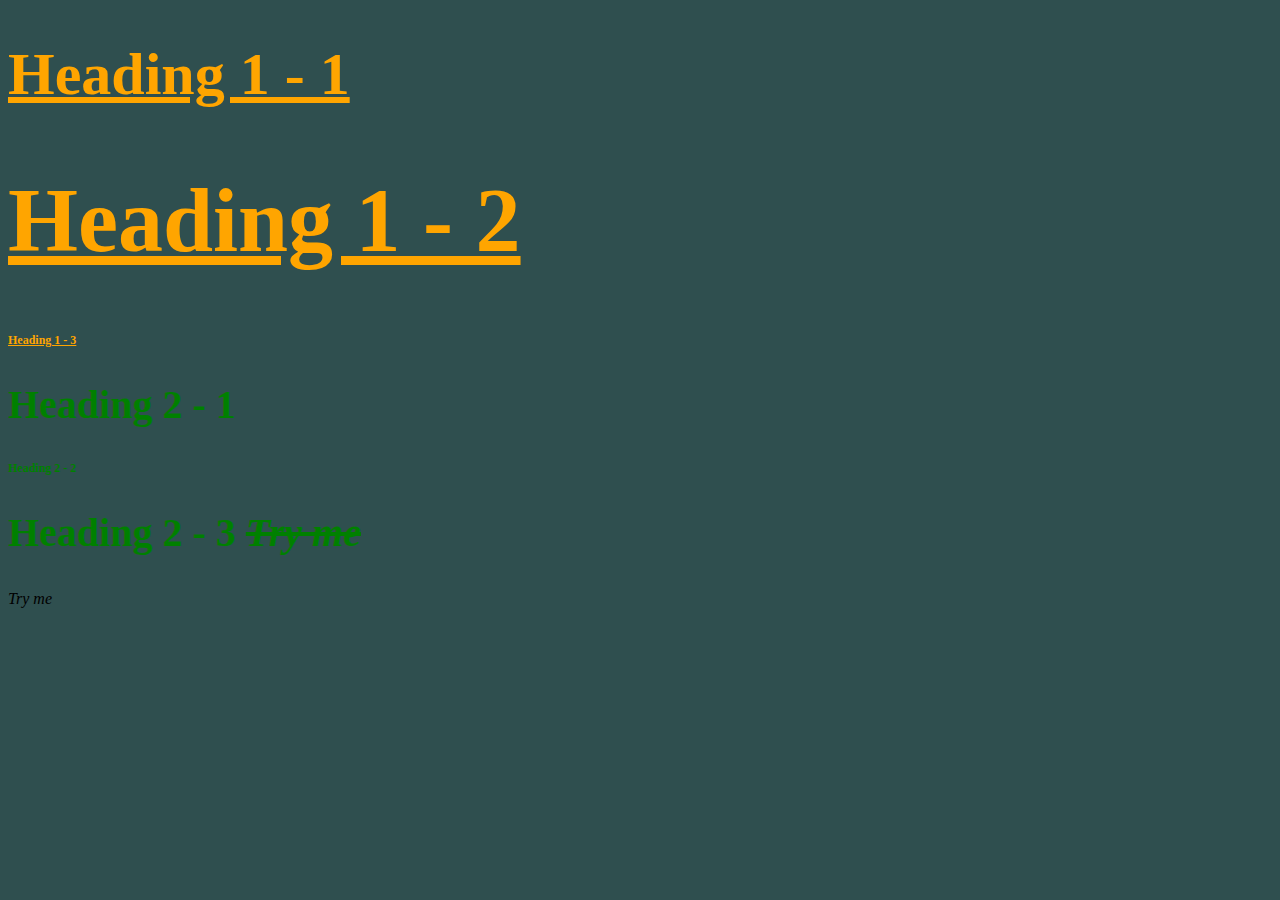
<file: stylish.html>
<!DOCTYPE html>
<html>
  <head>
    <title>Stylish</title>
    <link rel="stylesheet" href="style.css">
 
  </head>
  <body>

    <h1 id="first" class="small" style="font-size: 60px;">Heading 1 - 1</h1>
    <h1>Heading 1 - 2</h1>
    <h1 class="small">Heading 1 - 3</h1>
    <h2>Heading 2 - 1</h2>
    <h2 class="small">Heading 2 - 2</h2>
    <h2>Heading 2 - 3 <span>Try me</span></h2>

    <span>Try me</span>

  </body>
</html>
</file>
<file: style.css>
body{
    background-color: darkslategrey;
}

h1{
    color: orange;
    font-size: 90px;
    text-decoration: underline;
}

h2{
    font-size: 40px;
    color: green;
}

#first{
    font-size: 20px;
}
.small{
    font-size: 12px;
}

span{
    font-style: italic;
}

h2 span{
    text-decoration: line-through;
}
</file>
